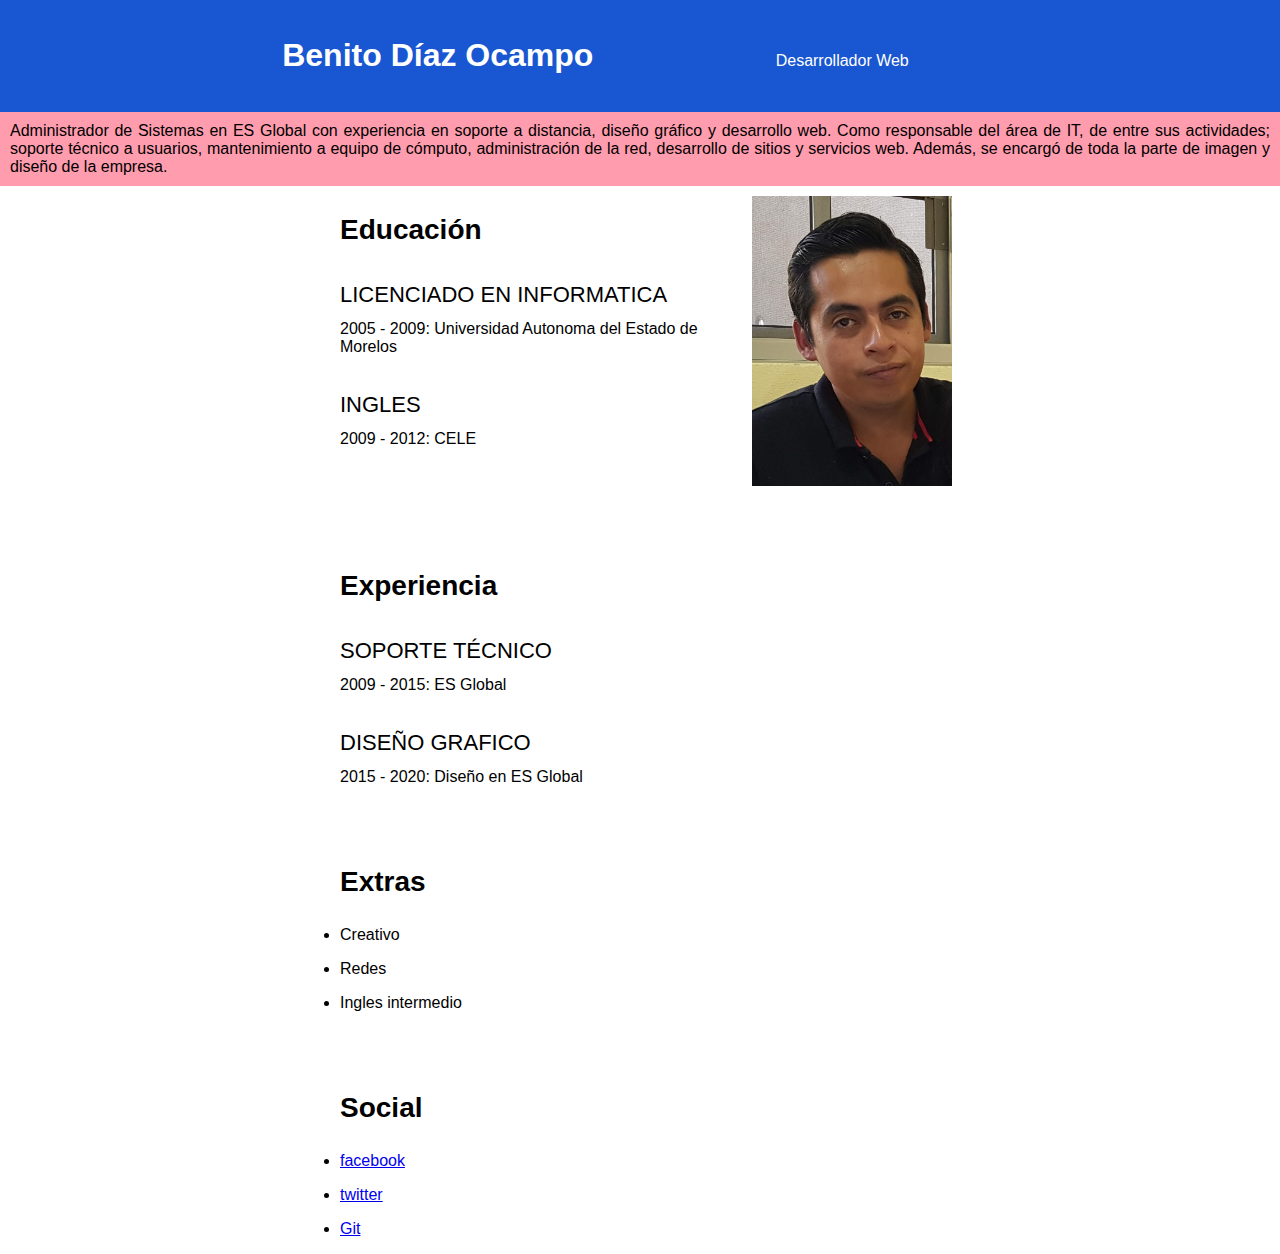
<file: index.html>
<!DOCTYPE html> <!-- describe que tipo de documento y versión va a ejecutar el nvagador -->
<html lang="en" dir="ltr">
  <head>
    <meta charset="utf-8"> <!-- hay que especificar que tipo de caracteres se va a usar -->
    <title>CV de Benito</title>
    <meta name="og:description" content="Resumén de mi carrera profesional com desarrollador web">
  </head>
  <body style="font-family:Helvetica, Arial, sans-serif; margin:0;">
    <header style="background-color:#1956d1; color:white; text-align:center; padding:16px;">
    <h1 style="display:inline-block; width:400px;font-weight:600;">Benito Díaz Ocampo</h1>
    <p style="display:inline-block; width:400px;font-weight:200;">Desarrollador Web</p>
    </header>

    <div style="background-color:#ff9cae; color:black; text-align:justify; padding:10px;" >
      Administrador de Sistemas en ES Global con experiencia en soporte a distancia, diseño gráfico y desarrollo web. Como responsable del área de IT, de entre sus actividades; soporte técnico a usuarios, mantenimiento a equipo de cómputo, administración de la red, desarrollo de sitios y servicios web. Además, se encargó de toda la parte de imagen y diseño de la empresa.
    </div>

    <section>
      <div style="width:600px; background-color:white; margin-left: auto; margin-right:auto;">
        <div>
        <div style="display:inline-block; width:68%; vertical-align:top;">
          <h3 style="font-size:28px; font-weight:700;">Educación</h3>
            <div>
              <dl>
                <dt style="font-weight:400; font-size:22px; text-transform:uppercase; margin-top:36px; margin-bottom:12px;">Licenciado en informatica</dt>
                <dd style="margin:0;">2005 - 2009: Universidad Autonoma del Estado de Morelos</dd>
                <dt style="font-weight:400; font-size:22px; text-transform:uppercase; margin-top:36px; margin-bottom:12px;">Ingles</dt>
                <dd style="margin:0;">2009 - 2012: CELE</dd>
              </dl>
            </div>
          </div>
          <div style="display:inline-block; width:30%;margin-top:10px;">
            <img src="images\benito.jpg" width="200" alt="familia"></div>
          </div>

          <div>
            <h3 style="font-size:28px;font-weight:700; margin-top:80px;">Experiencia</h3>
              <div>
                <dl>
                  <dt style="font-weight:400; font-size:22px; text-transform:uppercase; margin-top:36px; margin-bottom:12px;">Soporte técnico</dt>
                  <dd style="margin:0;">2009 - 2015: ES Global</dd>
                  <dt style="font-weight:400; font-size:22px; text-transform:uppercase; margin-top:36px; margin-bottom:12px;">Diseño grafico</dt>
                  <dd style="margin:0;">2015 - 2020: Diseño en ES Global</dd>
                </dl>
              </div>
            </div>
            <div>
              <h3 style="font-size:28px;font-weight:700; margin-top:80px;">Extras</h3>
                <div>
                  <ul style="margin-top:12px; padding:0px;">
                    <li style="margin-top:16px;">Creativo</li>
                    <li style="margin-top:16px;">Redes</li>
                    <li style="margin-top:16px;">Ingles intermedio</li>
                  </ul>
                </div>
              </div>
              <div>
                <h3 style="font-size:28px;font-weight:700; margin-top:80px;">Social</h3>
                  <div>
                    <ul style="margin-top:12px; padding:0px;">
                      <li style="margin-top:16px;">
                        <a href="http://facebook.com">facebook</a>
                      </li>
                      <li style="margin-top:16px;">
                        <a href="http://twitter.com">twitter</a>
                      </li>
                      <li style="margin-top:16px;">
                        <a href="http://git.com">Git</a>
                      </li>
                    </ul>
                  </div>
                </div>
      </div>
    </section>

  </body>
</html>
</file>
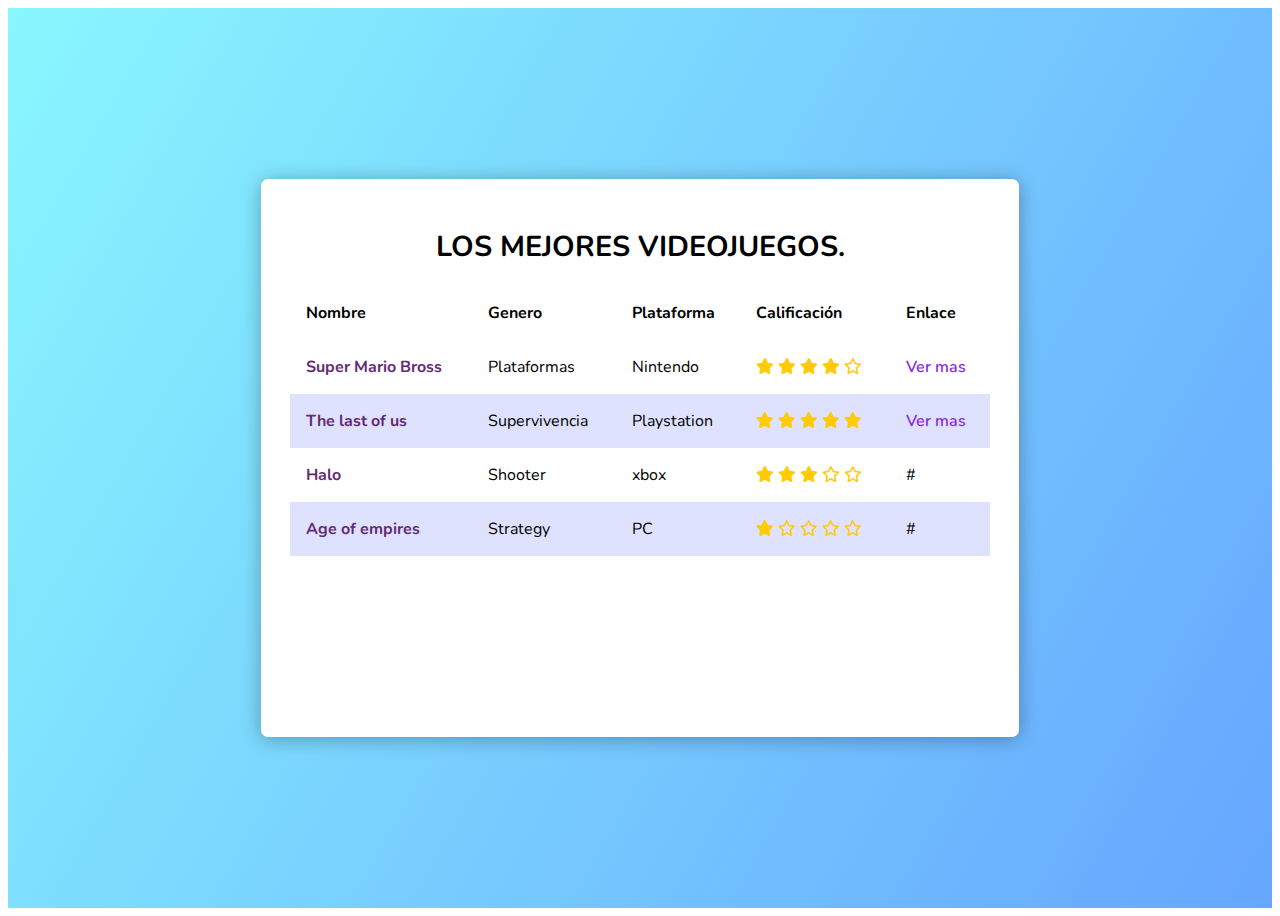
<file: boletines/index.html>
<!DOCTYPE html>
<html lang="en">
<head>
    <meta charset="UTF-8">
    <meta name="viewport" content="width=devide-width,initial-scale=1.0">
    <meta http-equiv="X-UA-Compatible" content="IE=edge">
    <meta name="viewport" content="width=device-width, initial-scale=1.0">
    <title>Videojuegos</title>
<!--Fuente de google fonts-->
        <link rel="preconnect" href="https://fonts.googleapis.com">
        <link rel="preconnect" href="https://fonts.gstatic.com" crossorigin>
        <link href="https://fonts.googleapis.com/css2?family=Nunito:wght@300&display=swap" rel="stylesheet">
    
        <link rel="stylesheet" href="https://necolas.github.io/normalize.css/8.0.1/normalize.css">
    <link rel="stylesheet" href="./font-awesome/css/all.css">
    <link rel="stylesheet" href="./assets/css/mian.css">
    <link rel="stylesheet" href="https://cdnjs.cloudflare.com/ajax/libs/animate.css/4.1.1/animate.min.css">
</head>
<body>
    <!--Esto es un comentario-->

    <div class="container">
        <div class="content">
            <header>
                <h1 class="title">Los mejores videojuegos.</h1>
            </header>
            <table class="table">
                <thead>
                    <th>Nombre</th>
                    <th>Genero</th>
                    <th>Plataforma</th>
                    <th>Calificación</th>
                    <th>Enlace</th>
                </thead>
                <tbody>
                    <tr>

                        <td>Super Mario Bross</td>
                        <td>Plataformas</td>
                        <td>Nintendo</td>
                        <td>
                            <i class="fa-solid fa-star"></i>
                            <i class="fa-solid fa-star"></i>
                            <i class="fa-solid fa-star"></i>
                            <i class="fa-solid fa-star"></i>
                            <i class="fa-regular fa-star"></i>
                        </td>
                        <td>
                            <a href="./Videojuegos/mario.html" target="_self">Ver mas</a>
                        </td>
                    </tr>
                    <tr>
                        
                        <td>The last of us</td>
                        <td>Supervivencia</td>
                        <td>Playstation</td>
                        <td>
                            <i class="fa-solid fa-star"></i>
                            <i class="fa-solid fa-star"></i>
                            <i class="fa-solid fa-star"></i>
                            <i class="fa-solid fa-star"></i>
                            <i class="fa-solid fa-star"></i>
                        </td>
                        <td>
                            <a href="./Videojuegos/mario.html" target="_self">Ver mas</a>
                        </td>
                    </tr>
                    <tr>
                        
                        <td>Halo</td>
                        <td>Shooter</td>
                        <td>xbox</td>
                        <td>
                            <i class="fa-solid fa-star"></i>
                            <i class="fa-solid fa-star"></i>
                            <i class="fa-solid fa-star"></i>
                            <i class="fa-regular fa-star"></i>
                            <i class="fa-regular fa-star"></i>
                        </td>
                        <td>#</td>
                    </tr>
                    <tr>
                        
                        <td>Age of empires</td>
                        <td>Strategy</td>
                        <td>PC</td>
                        <td>
                            <i class="fa-solid fa-star"></i>
                            <i class="fa-regular fa-star"></i>
                            <i class="fa-regular fa-star"></i>
                            <i class="fa-regular fa-star"></i>
                            <i class="fa-regular fa-star"></i>
                        </td>
                        <td>#</td>
                    </tr>
                </tbody>
            </table>
            
        </div>
    </div>
    <script src="./js/main.js"></script>

</body>
</html>
</file>
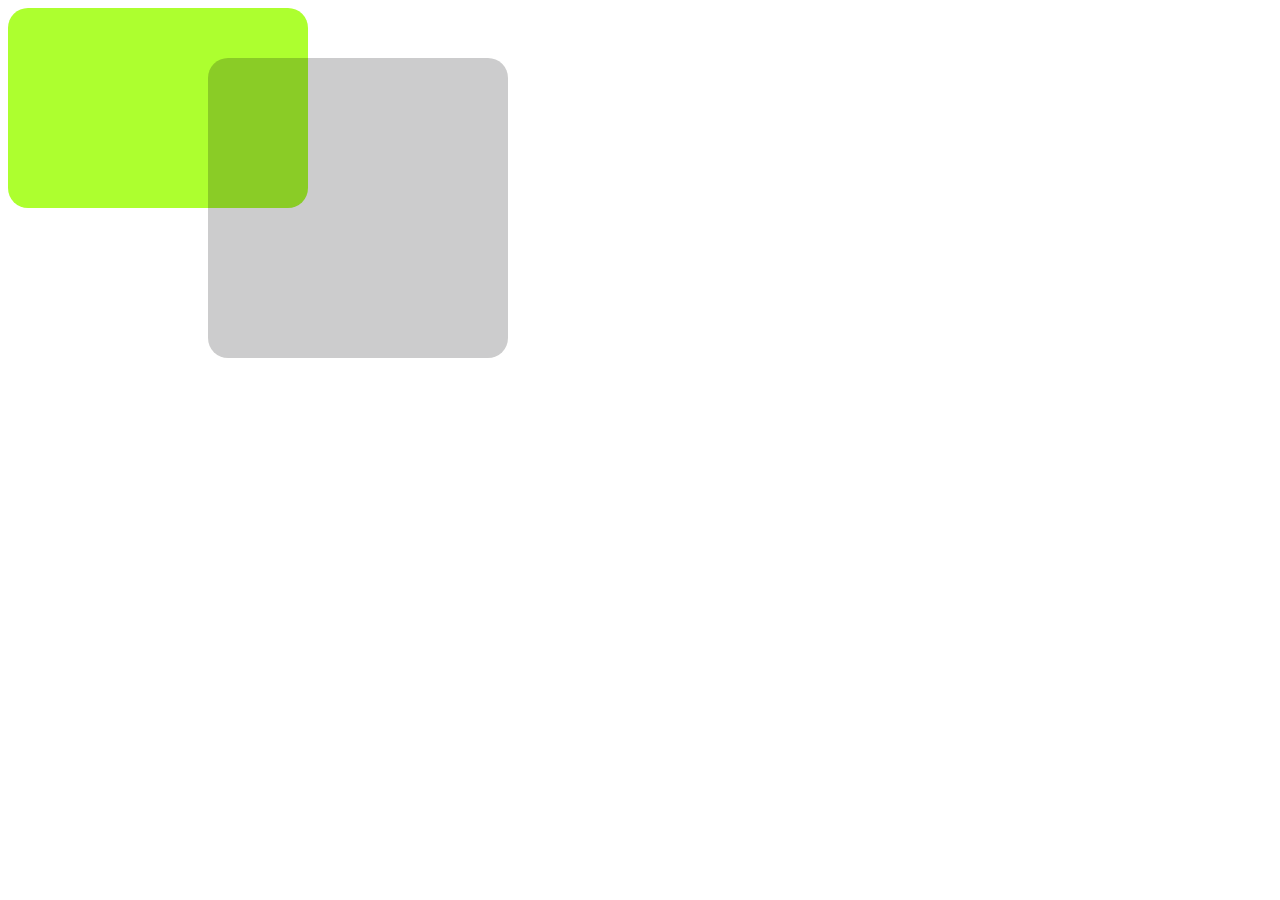
<file: boletines/position_css/index.html>
<!DOCTYPE html>
<html lang="en">
<head>
    <meta charset="UTF-8">
    <meta http-equiv="X-UA-Compatible" content="IE=edge">
    <meta name="viewport" content="width=device-width, initial-scale=1.0">
    <title>Position</title>
    <link rel="stylesheet" href="main.css">
</head>
<body>
    <div><div class="test"></div></div>
    
    
</body>
</html>
</file>
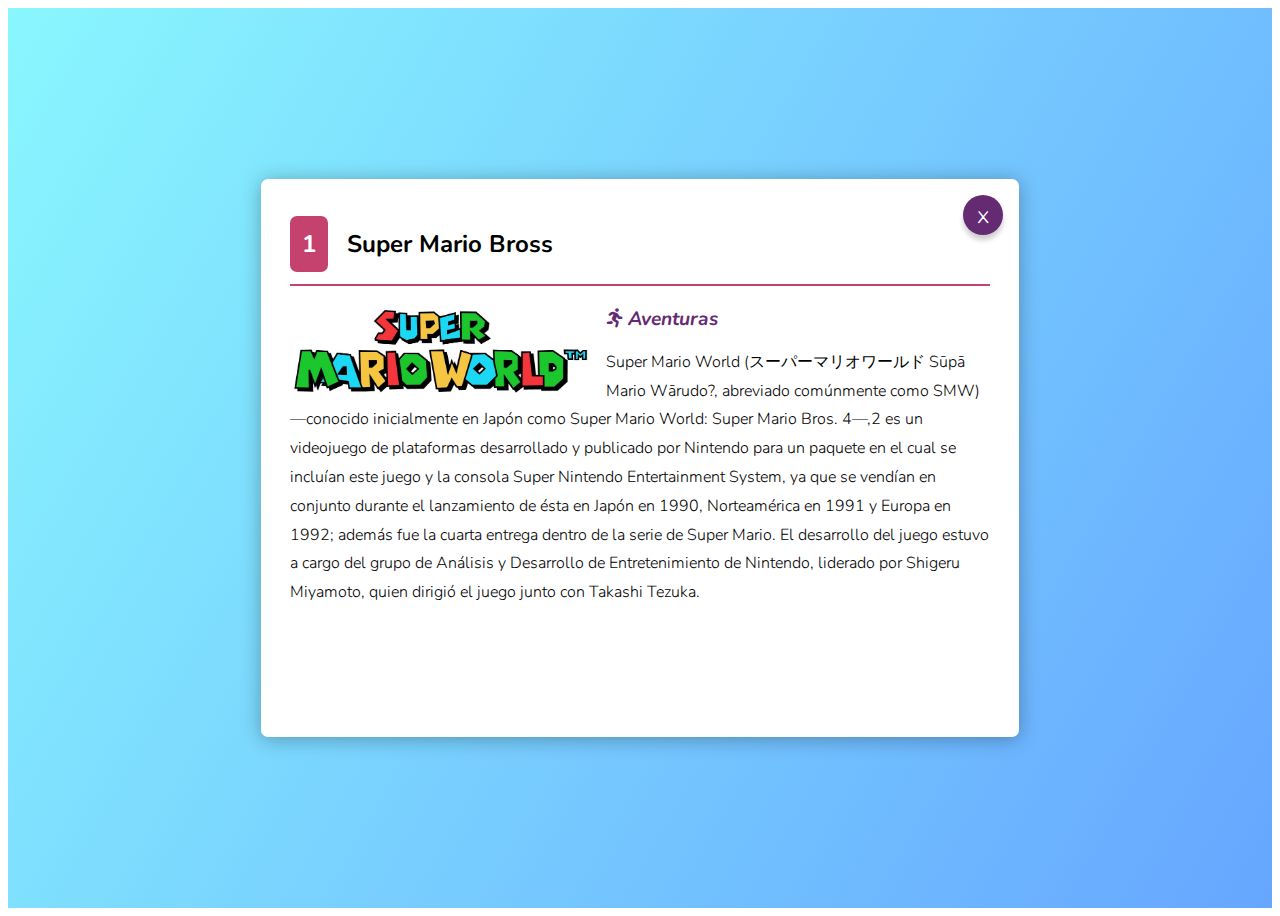
<file: boletines/Videojuegos/mario.html>
<!DOCTYPE html>
<html lang="en">
<head>
    <meta charset="UTF-8">
    <meta name="viewport" content="width=devide-width,initial-scale=1.0">
    <meta http-equiv="X-UA-Compatible" content="IE=edge">
    <meta name="viewport" content="width=device-width, initial-scale=1.0">
    <title>Boletines</title>

    <!--Fuente de google fonts-->
    <link rel="preconnect" href="https://fonts.googleapis.com">
    <link rel="preconnect" href="https://fonts.gstatic.com" crossorigin>
    <link href="https://fonts.googleapis.com/css2?family=Nunito:wght@300&display=swap" rel="stylesheet">

    <link rel="stylesheet" href="https://necolas.github.io/normalize.css/8.0.1/normalize.css">
    <link rel="stylesheet" href="../font-awesome/css/all.css">
    <link rel="stylesheet" href="../assets/css/mian.css">
    <link rel="stylesheet" href="https://cdnjs.cloudflare.com/ajax/libs/animate.css/4.1.1/animate.min.css">
</head>
<body>
    <!--Esto es un comentario-->

    <div class="container">
        <div class="content">
            <div class="actions">
                <a href="../index.html" class="close">
                    <span>x</span>
                </a>
            </div>
            <header>
                <h2 class="title-item">
                    <span class="position">1</span>
                    Super Mario Bross
                </h2>
            </header>
            <section>
                <img src="../assets/images/mario.jpg" class="main-image" width="300px" alt="Super Mario Bross">
                <address class="genre">
                    <i class="fa-solid fa-person-running"></i>
                    Aventuras
                </address>
                <p class="paragraph">Super Mario World (スーパーマリオワールド Sūpā Mario Wārudo?, abreviado comúnmente como SMW) —conocido inicialmente en Japón como Super Mario World: Super Mario Bros. 4—,2​ es un videojuego de plataformas desarrollado y publicado por Nintendo para un paquete en el cual se incluían este juego y la consola Super Nintendo Entertainment System, ya que se vendían en conjunto durante el lanzamiento de ésta en Japón en 1990, Norteamérica en 1991 y Europa en 1992; además fue la cuarta entrega dentro de la serie de Super Mario. El desarrollo del juego estuvo a cargo del grupo de Análisis y Desarrollo de Entretenimiento de Nintendo, liderado por Shigeru Miyamoto, quien dirigió el juego junto con Takashi Tezuka.</p>
               
            </section>
        </div>
    </div>
    <script src="../js/main.js"></script>
</body>
</html>
</file>
<file: boletines/assets/css/mian.css>
html{
    font-family: 'Nunito', sans-serif;
}

img
{
    max-width: 100%;
}

a{
    text-decoration: none;
    color: blueviolet;
    font-weight: 600;
}

a:hover{
    opacity: 0.8;
}

.title{
    text-transform: uppercase;
    text-align: center;
    font-size: 1.8em;
}

.paragraph{
    line-height: 1.8em;
    font-weight: 300;
}

.container{
    background-color: #66a6ff;
    background-image: linear-gradient(120deg, #89f7fe 0%, #66a6ff 100%);
    width: 100%;
    height: 100vh;
    display: flex;
    align-items: center;
    justify-content: center;

   
}

.content{
    max-width: 700px;
    max-height: 500px;
    width: 100%;
    height: 80vh;
    background-color: white;
    /*   box-shadow: diferenciaHorizontal diferenciaVertical desenfoque amplitud color ; */
    box-shadow: 0 2px 20px rgba(0, 0, 0, 0.3);
    border-radius: 7px;
    position: relative;
    animation: fadeIn;
    animation-duration: 2s;
    padding: 1.8em;
    overflow: auto;   
}

.content{
    padding: 1em;
}
td{
    display: block;
    width: 100%;
}

/* Selecciona el primer elemento de <td> entre
cualquier grupo de hermanos */
td:nth-of-type(1)
{
    font-size: 1.4em;
    font-weight:bold;
    color: #642B73;
}
th
{
    display: none;
}

.actions{
    position: absolute;
    top: 1em;
    right: 1em;
}

.close{
    height: 40px;
    width: 40px;
    color: white;
    background-color: #642B73;
    box-shadow: 0 5px 5px rgba(8, 8, 8, 0.20);
    border-radius: 50%;
    display: inline-block;
    display: flex;
    align-items: center;
    justify-content: center;
    cursor: pointer;
    font-weight: 300;
    font-size: 1.5em;

}

.table{
    width: 100%;
    border-spacing: 0;
}

.table td, .table th{
    padding: 1em;
    text-align: left;
}

/* nth-child(even) Selecciona el segundo elemento de div hermanos */
.table tr:nth-child(even){
    background-color:#dee2ff;
}

.fa-star{
    color: #ffcc04;
}

.title-item{
/*border-bottom-style: solid;
border-width: 2px;
border-color: deeppink;*/
border-bottom: #C6426E solid 2px ;
padding-bottom: 1em;
font-size: 1.5em;
}

.position{
    background-color: #C6426E;
    color: white;
    padding: 0.5em;
    border-radius: 7px;
    margin-right: 0.5em;
}

.genre{
    font-weight: bold;
    color: #642B73;
    font-size: 1.2em;

}

.main-image{
    float: left;
    margin-right: 1em;
}

@media (min-height:550px){
    .content{
        height: 500px;
    }

}

@media (min-width:900px)
{

    th
    {
        display: table-cell;
    }

    td
    {
        width: auto;
        display: table-cell;
    }

    td:nth-of-type(1)
    {
        font-size: 1em;
    }

    .content{
        padding: 1.8em;
    }

}
</file>
<file: boletines/position_css/main.css>
div{
    border-radius: 20px;
    background-color: greenyellow;
    width: 300px;
    height: 200px;
    position: static;
}

.test{
    border-radius: 20px;
    background-color: rgba( 0,0,3, 0.2);
    width: 300px;
    height: 300px;
    position:relative;
    top: 50px;
    left: 200px;
}
</file>
